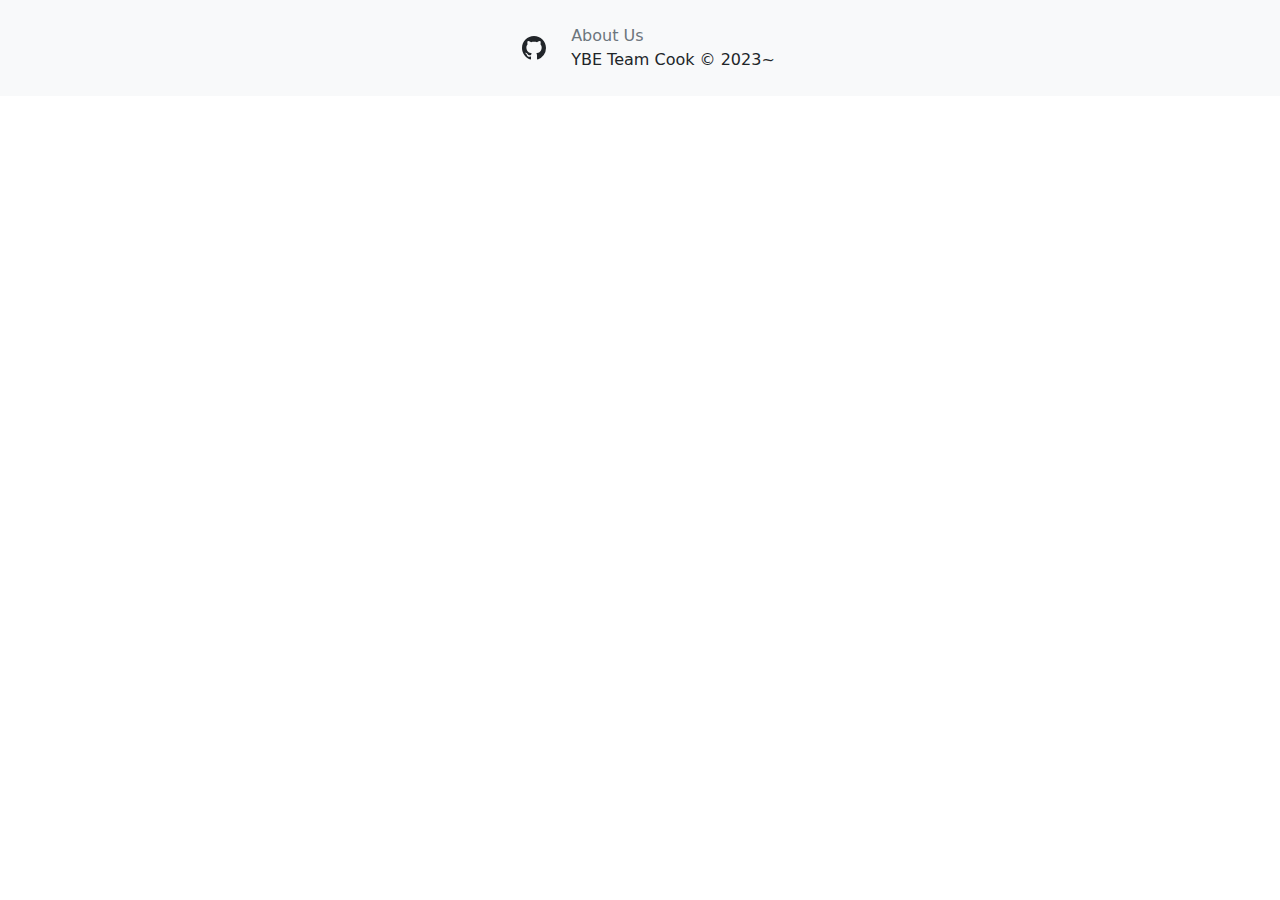
<file: src/main/resources/templates/fragments/footer.html>
<!DOCTYPE html>
<html data-bs-theme="light" lang="en">

<head>
    <meta charset="utf-8">
    <meta name="viewport" content="width=device-width, initial-scale=1.0, shrink-to-fit=no">
    <title>Community</title>
    <link rel="stylesheet" href="../assets/bootstrap/css/bootstrap.min.css">
    <link rel="stylesheet" href="../assets/css/styles.css">
</head>

<body>
    <footer class="bg-body-tertiary d-none d-lg-block p-3" id="footer" th:fragment="footer">
        <section>
            <div class="row g-0 d-flex justify-content-center p-2">
                <div class="col-auto d-flex justify-content-end text-center"><a class="btn btn-floating m-1" href="https://github.com/YBE-Team-Cook/Community" role="button"><svg xmlns="http://www.w3.org/2000/svg" width="1em" height="1em" fill="currentColor" viewBox="0 0 16 16" class="bi bi-github fs-4">
                            <path d="M8 0C3.58 0 0 3.58 0 8c0 3.54 2.29 6.53 5.47 7.59.4.07.55-.17.55-.38 0-.19-.01-.82-.01-1.49-2.01.37-2.53-.49-2.69-.94-.09-.23-.48-.94-.82-1.13-.28-.15-.68-.52-.01-.53.63-.01 1.08.58 1.23.82.72 1.21 1.87.87 2.33.66.07-.52.28-.87.51-1.07-1.78-.2-3.64-.89-3.64-3.95 0-.87.31-1.59.82-2.15-.08-.2-.36-1.02.08-2.12 0 0 .67-.21 2.2.82.64-.18 1.32-.27 2-.27.68 0 1.36.09 2 .27 1.53-1.04 2.2-.82 2.2-.82.44 1.1.16 1.92.08 2.12.51.56.82 1.27.82 2.15 0 3.07-1.87 3.75-3.65 3.95.29.25.54.73.54 1.48 0 1.07-.01 1.93-.01 2.2 0 .21.15.46.55.38A8.012 8.012 0 0 0 16 8c0-4.42-3.58-8-8-8z"></path>
                        </svg></a></div>
                <div class="col-auto text-start"><a class="ps-2 text-secondary text-decoration-none" th:href="@{~/introduce}">About Us</a>
                    <p id="copyright" class="copyright ps-2 m-0">YBE Team Cook © 2023~</p>
                </div>
            </div>
        </section>
    </footer>
    <script src="../assets/bootstrap/js/bootstrap.min.js"></script>
    <script src="../assets/js/bs-init.js"></script>
</body>

</html>
</file>
<file: src/main/resources/templates/assets/css/styles.css>
main {
  padding-top: 70px;
}

#main-no-padding {
  padding-top: 0px;
}

#board-fixed-menu {
  min-width: auto;
}
</file>
